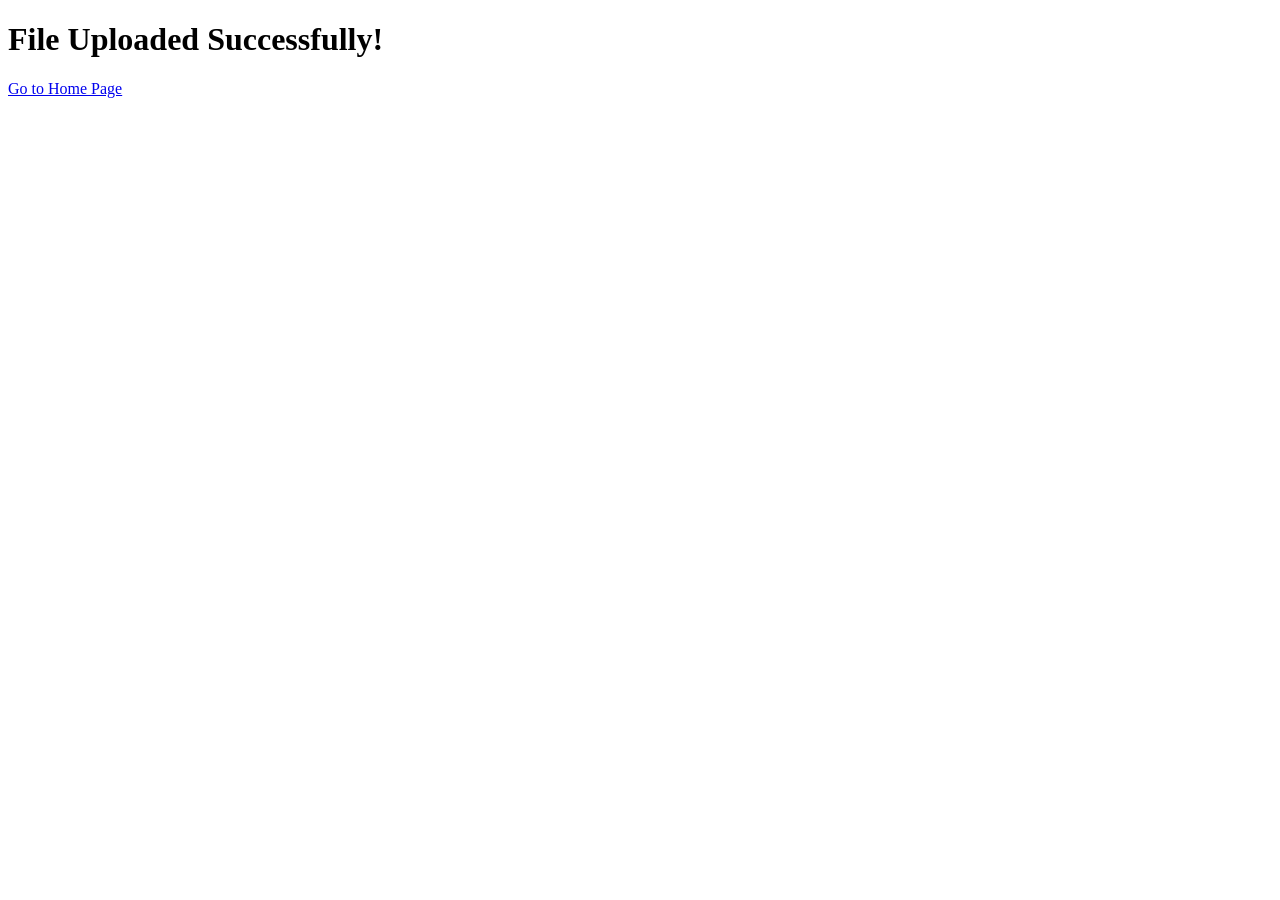
<file: templates/submit.html>
<!DOCTYPE html>
<html lang="en">

<head>
    <meta charset="UTF-8">
    <meta name="viewport" content="width=device-width, initial-scale=1.0">
    <title>Uploaded Successfully</title>
</head>

<body>
    <h1>File Uploaded Successfully!</h1>
    <a href="/">Go to Home Page</a>

</body>

</html>
</file>
